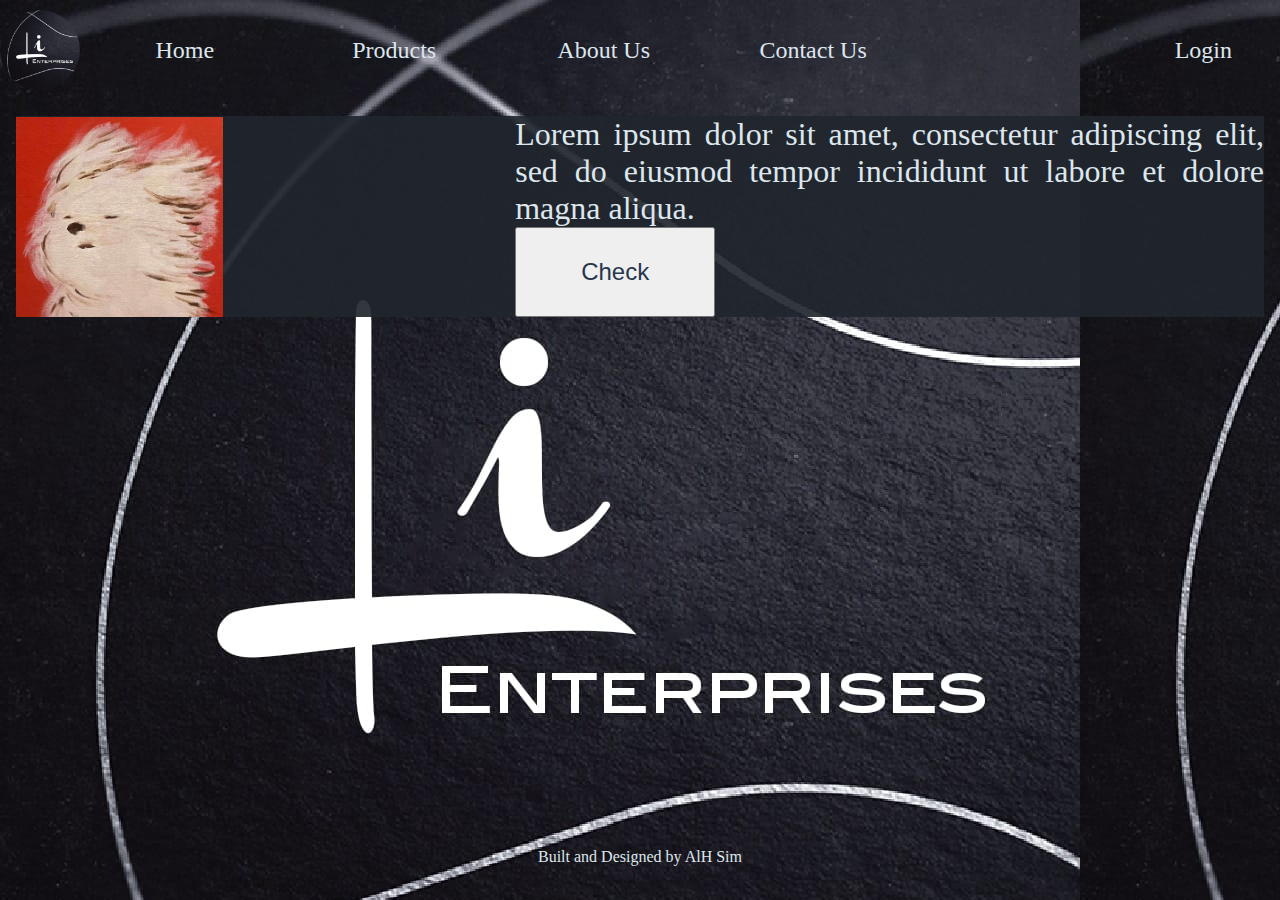
<file: index.html>
<!DOCTYPE html>
<html lang="en">
<head>
    <meta charset="UTF-8">
    <meta name="viewport" content="width=device-width, initial-scale=1.0">
    <link rel="stylesheet" href="style.css">
    <title>Li Enterprise | Home</title>
</head>
<body>
    <div class="main">
        <nav class="page_nav" id="pageNav">
            <div class="nav-icon" onclick="toggleNav()">
                <div class="bar"></div>
                <div class="bar"></div>
                <div class="bar"></div>
            </div>
            <div class="nav-links">
                <img src="IMG/logo.jpg" alt="Li_Enterprise_logo" class="li_logo" id="logo">
                <a href="index.html" class="nav" id="home">Home</a>
                <a href="products.html" class="nav" id="products">Products</a>
                <a href="about_us.html" class="nav" id="about_us">About Us</a>
                <a href="contact_us.html" class="nav" id="contact_us">Contact Us</a>
                <a href="login.html" class="nav" id="login">Login</a>
            </div>
        </nav>



        <div class="home_productreview page_body">
            <img src="IMG/sample.jpg" alt="" class="item home_productreview_img">
            <p class="item review">Lorem ipsum dolor sit amet, consectetur adipiscing elit, 
                sed do eiusmod tempor incididunt ut labore et dolore magna aliqua.</p>
            <input type="submit" name="" id="" class="check_button" value="Check">
        </div>
    </div>

    <footer class="page_footer">Built and Designed by AlH Sim</footer>
    <script src="script.js"></script>
</body>
</html>

<!-- Built and Designed by AlH Sim -->
</file>
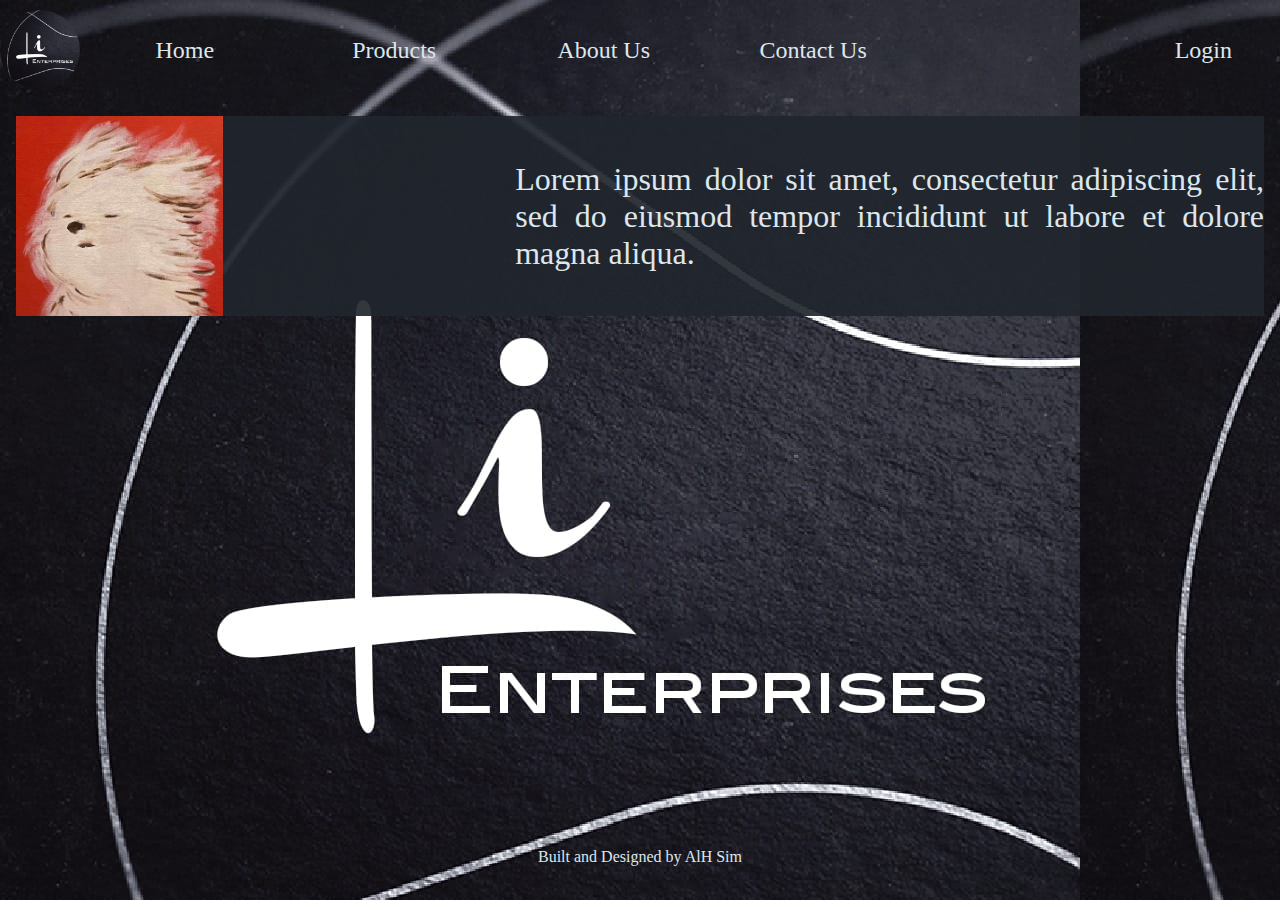
<file: about_us.html>
<!DOCTYPE html>
<html lang="en">
<head>
    <meta charset="UTF-8">
    <meta name="viewport" content="width=device-width, initial-scale=1.0">
    <link rel="stylesheet" href="style.css">
    <title>Li Enterprise | About Us</title>
</head>
<body>
    <div class="main">
        <nav class="page_nav" id="pageNav">
            <div class="nav-icon" onclick="toggleNav()">
                <div class="bar"></div>
                <div class="bar"></div>
                <div class="bar"></div>
            </div>
            <div class="nav-links">
                <img src="IMG/logo.jpg" alt="Li_Enterprise_logo" class="li_logo" id="logo">
                <a href="index.html" class="nav" id="home">Home</a>
                <a href="products.html" class="nav" id="products">Products</a>
                <a href="about_us.html" class="nav" id="about_us">About Us</a>
                <a href="contact_us.html" class="nav" id="contact_us">Contact Us</a>
                <a href="login.html" class="nav" id="login">Login</a>
            </div>
        </nav>
    
    
    
        <div class="page_body home_productreview">
            <img src="IMG/sample.jpg" alt="" class="item product_img">
            <p class="item description">Lorem ipsum dolor sit amet, consectetur adipiscing elit, 
                sed do eiusmod tempor incididunt ut labore et dolore magna aliqua.</p>
        </div>
    </div>

    <footer class="page_footer">Built and Designed by AlH Sim</footer>
    <script src="script.js"></script>
</body>
</html>

<!-- Built and Designed by AlH Sim -->
</file>
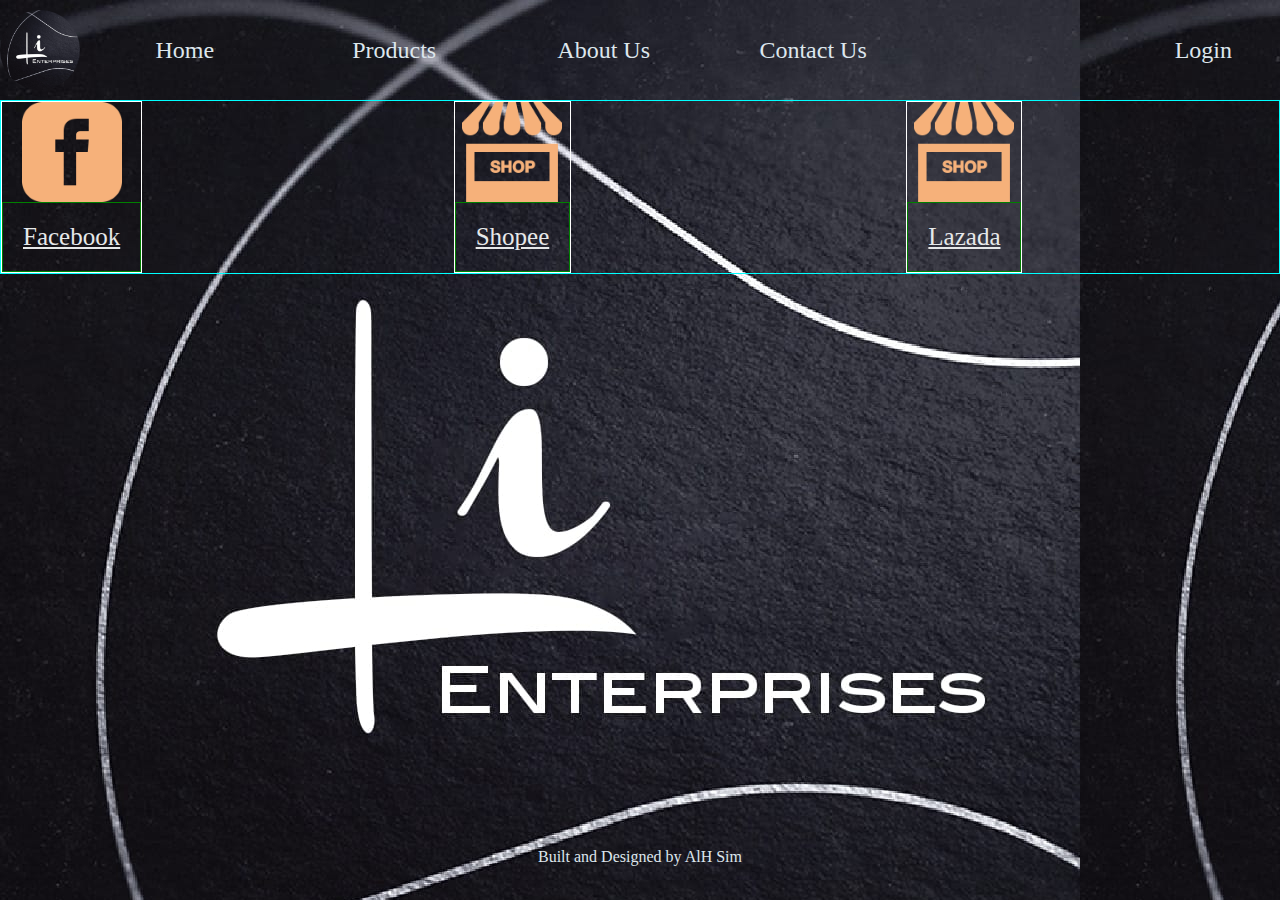
<file: contact_us.html>
<!DOCTYPE html>
<html lang="en">
<head>
    <meta charset="UTF-8">
    <meta name="viewport" content="width=device-width, initial-scale=1.0">
    <link rel="stylesheet" href="style.css">
    <title>Li Enterprise | Contact Us</title>
</head>
<body>
    <div class="main">
        <nav class="page_nav" id="pageNav">
            <div class="nav-icon" onclick="toggleNav()">
                <div class="bar"></div>
                <div class="bar"></div>
                <div class="bar"></div>
            </div>
            <div class="nav-links">
                <img src="IMG/logo.jpg" alt="Li_Enterprise_logo" class="li_logo" id="logo">
                <a href="index.html" class="nav" id="home">Home</a>
                <a href="products.html" class="nav" id="products">Products</a>
                <a href="about_us.html" class="nav" id="about_us">About Us</a>
                <a href="contact_us.html" class="nav" id="contact_us">Contact Us</a>
                <a href="login.html" class="nav" id="login">Login</a>
            </div>
        </nav>


        
        <div class="page_body contactus_page">
            <div class="contactus_item">
                <img src="IMG/fb.png" alt="" class="contactus_img">
                <a href="https://www.facebook.com/leanna.co.8">Facebook</a>
            </div>
            <div class="contactus_item">
                <img src="IMG/shope.png" alt="" class="contactus_img">
                <a href="https://shopee.ph/leannaco_">Shopee</a>
            </div>
            <div class="contactus_item">
                <img src="IMG/shope.png" alt="" class="contactus_img">
                <a href="https://www.lazada.com.ph/shop/leannaco/?spm=a2o4l.pdp_revamp.seller.1.7998d34e9Uuw6i&itemId=3390208355&channelSource=pdp">Lazada</a>
            </div>
        </div>
    </div>

    <footer class="page_footer">Built and Designed by AlH Sim</footer>
    <script src="script.js"></script>
</body>
</html>

<!-- Built and Designed by AlH Sim -->
</file>
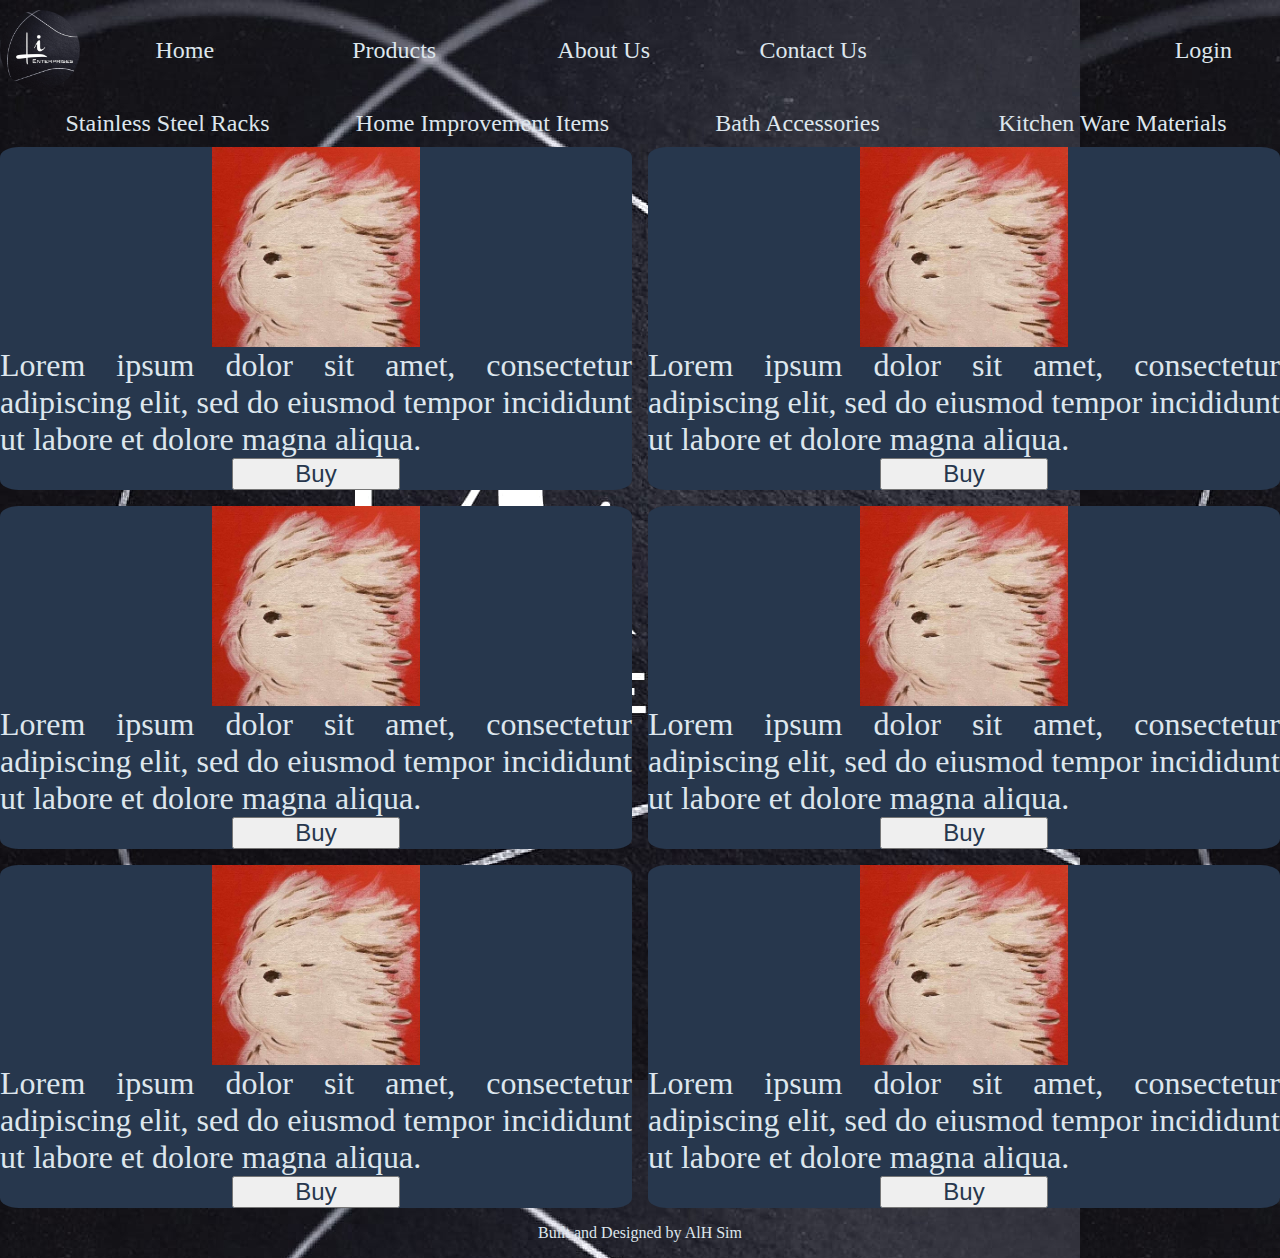
<file: products.html>
<!DOCTYPE html>
<html lang="en">
<head>
    <meta charset="UTF-8">
    <meta name="viewport" content="width=device-width, initial-scale=1.0">
    <link rel="stylesheet" href="style.css">
    <title>Li Enterprise | Products</title>
</head>
<body>
    <div class="main">
        <nav class="login page_nav" id="pageNav">
            <div class="nav-icon" onclick="toggleNav()">
                <div class="bar"></div>
                <div class="bar"></div>
                <div class="bar"></div>
            </div>
            <div class="nav-links">
                <img src="IMG/logo.jpg" alt="Li_Enterprise_logo" class="li_logo" id="logo">
                <a href="index.html" class="nav" id="home">Home</a>
                <a href="products.html" class="nav" id="products">Products</a>
                <a href="about_us.html" class="nav" id="about_us">About Us</a>
                <a href="contact_us.html" class="nav" id="contact_us">Contact Us</a>
                <a href="login.html" class="nav" id="login">Login</a>
            </div>
        </nav>
    
        <nav class="product_categories product_nav" id="productNav">
            <div class="dropdown-icon" onclick="dropDown()">
                <div class="bar"></div>
            </div>
            <div class="dropdown-links">
                <a href="PRODUCTS/steel_racks.html" class="nav dropdown" id="stainlessItem">Stainless Steel Racks</a>
                <a href="PRODUCTS/home_items.html" class="nav dropdown" id="homeItem">Home Improvement Items</a>
                <a href="PRODUCTS/bath_accessories.html" class="nav dropdown" id="bathItem">Bath Accessories</a>
                <a href="PRODUCTS/kitchen_materials.html" class="nav dropdown" id="kitchenItem">Kitchen Ware Materials</a>
            </div>
        </nav>
    
    
    
        <div class="page_body product_listing">
            <div class="container">
                <img src="IMG/sample.jpg" alt="" class="item product_img">
                <p class="item description">Lorem ipsum dolor sit amet, consectetur adipiscing elit, 
                    sed do eiusmod tempor incididunt ut labore et dolore magna aliqua.</p>
                <input type="submit" name="" id="" class=" item buy_button" value="Buy">
            </div>
            <div class="container">
                <img src="IMG/sample.jpg" alt="" class="item product_img">
                <p class="item description">Lorem ipsum dolor sit amet, consectetur adipiscing elit, 
                    sed do eiusmod tempor incididunt ut labore et dolore magna aliqua.</p>
                <input type="submit" name="" id="" class=" item buy_button" value="Buy">
            </div>
            <div class="container">
                <img src="IMG/sample.jpg" alt="" class="item product_img">
                <p class="item description">Lorem ipsum dolor sit amet, consectetur adipiscing elit, 
                    sed do eiusmod tempor incididunt ut labore et dolore magna aliqua.</p>
                <input type="submit" name="" id="" class=" item buy_button" value="Buy">
            </div>
            <div class="container">
                <img src="IMG/sample.jpg" alt="" class="item product_img">
                <p class="item description">Lorem ipsum dolor sit amet, consectetur adipiscing elit, 
                    sed do eiusmod tempor incididunt ut labore et dolore magna aliqua.</p>
                <input type="submit" name="" id="" class=" item buy_button" value="Buy">
            </div>
            <div class="container">
                <img src="IMG/sample.jpg" alt="" class="item product_img">
                <p class="item description">Lorem ipsum dolor sit amet, consectetur adipiscing elit, 
                    sed do eiusmod tempor incididunt ut labore et dolore magna aliqua.</p>
                <input type="submit" name="" id="" class=" item buy_button" value="Buy">
            </div>
            <div class="container">
                <img src="IMG/sample.jpg" alt="" class="item product_img">
                <p class="item description">Lorem ipsum dolor sit amet, consectetur adipiscing elit, 
                    sed do eiusmod tempor incididunt ut labore et dolore magna aliqua.</p>
                <input type="submit" name="" id="" class=" item buy_button" value="Buy">
            </div>
        </div>
    </div>
    
    <footer class="page_footer">Built and Designed by AlH Sim</footer>
    <script src="script.js"></script>
</body>
</html>

<!-- Built and Designed by AlH Sim -->
</file>
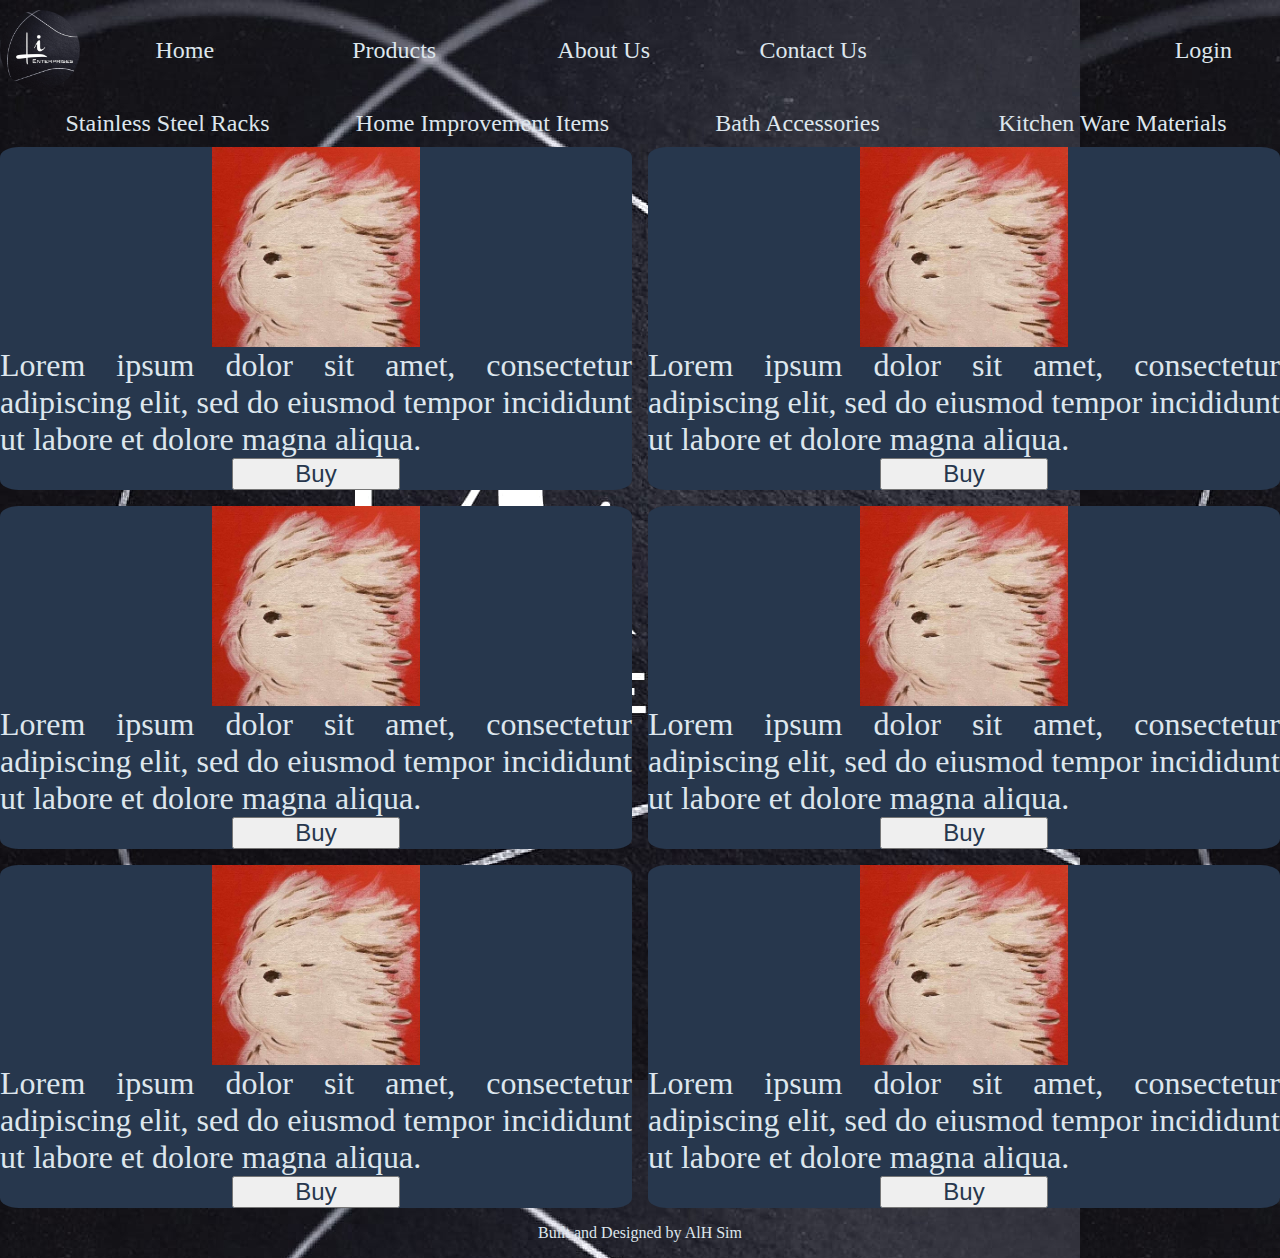
<file: PRODUCTS/bath_accessories.html>
<!DOCTYPE html>
<html lang="en">
<head>
    <meta charset="UTF-8">
    <meta name="viewport" content="width=device-width, initial-scale=1.0">
    <link rel="stylesheet" href="../style.css">
    <title>Li Enterprise | Bath Accessories</title>
</head>
<body>
    <div class="main">
        <nav class="login page_nav" id="pageNav">
            <div class="nav-icon" onclick="toggleNav()">
                <div class="bar"></div>
                <div class="bar"></div>
                <div class="bar"></div>
            </div>
            <div class="nav-links">
                <img src="../IMG/logo.jpg" alt="Li_Enterprise_logo" class="li_logo" id="logo">
                <a href="../index.html" class="nav" id="home">Home</a>
                <a href="../products.html" class="nav" id="products">Products</a>
                <a href="../about_us.html" class="nav" id="about_us">About Us</a>
                <a href="../contact_us.html" class="nav" id="contact_us">Contact Us</a>
                <a href="../login.html" class="nav" id="login">Login</a>
            </div>
        </nav>
    
        <nav class="product_categories product_nav" id="productNav">
            <div class="dropdown-icon" onclick="dropDown()">
                <div class="bar"></div>
            </div>
            <div class="dropdown-links">
                <a href="steel_racks.html" class="nav" id="stainlessItem">Stainless Steel Racks</a>
                <a href="home_items.html" class="nav" id="homeItem">Home Improvement Items</a>
                <a href="bath_accessories.html" class="nav" id="bathItem">Bath Accessories</a>
                <a href="kitchen_materials.html" class="nav" id="kitchenItem">Kitchen Ware Materials</a>
            </div>
        </nav>
    
    
    
        <div class="page_body product_listing">
            <div class="container">
                <img src="../IMG/sample.jpg" alt="" class="item product_img">
                <p class="item description">Lorem ipsum dolor sit amet, consectetur adipiscing elit, 
                    sed do eiusmod tempor incididunt ut labore et dolore magna aliqua.</p>
                <input type="submit" name="" id="" class=" item buy_button" value="Buy">
            </div>
            <div class="container">
                <img src="../IMG/sample.jpg" alt="" class="item product_img">
                <p class="item description">Lorem ipsum dolor sit amet, consectetur adipiscing elit, 
                    sed do eiusmod tempor incididunt ut labore et dolore magna aliqua.</p>
                <input type="submit" name="" id="" class=" item buy_button" value="Buy">
            </div>
            <div class="container">
                <img src="../IMG/sample.jpg" alt="" class="item product_img">
                <p class="item description">Lorem ipsum dolor sit amet, consectetur adipiscing elit, 
                    sed do eiusmod tempor incididunt ut labore et dolore magna aliqua.</p>
                <input type="submit" name="" id="" class=" item buy_button" value="Buy">
            </div>
            <div class="container">
                <img src="../IMG/sample.jpg" alt="" class="item product_img">
                <p class="item description">Lorem ipsum dolor sit amet, consectetur adipiscing elit, 
                    sed do eiusmod tempor incididunt ut labore et dolore magna aliqua.</p>
                <input type="submit" name="" id="" class=" item buy_button" value="Buy">
            </div>
            <div class="container">
                <img src="../IMG/sample.jpg" alt="" class="item product_img">
                <p class="item description">Lorem ipsum dolor sit amet, consectetur adipiscing elit, 
                    sed do eiusmod tempor incididunt ut labore et dolore magna aliqua.</p>
                <input type="submit" name="" id="" class=" item buy_button" value="Buy">
            </div>
            <div class="container">
                <img src="../IMG/sample.jpg" alt="" class="item product_img">
                <p class="item description">Lorem ipsum dolor sit amet, consectetur adipiscing elit, 
                    sed do eiusmod tempor incididunt ut labore et dolore magna aliqua.</p>
                <input type="submit" name="" id="" class=" item buy_button" value="Buy">
            </div>
        </div>    
    </div>
    
    <footer class="page_footer">Built and Designed by AlH Sim</footer>
    <script src="../script.js"></script>
</body>
</html>

<!-- Built and Designed by AlH Sim -->
</file>
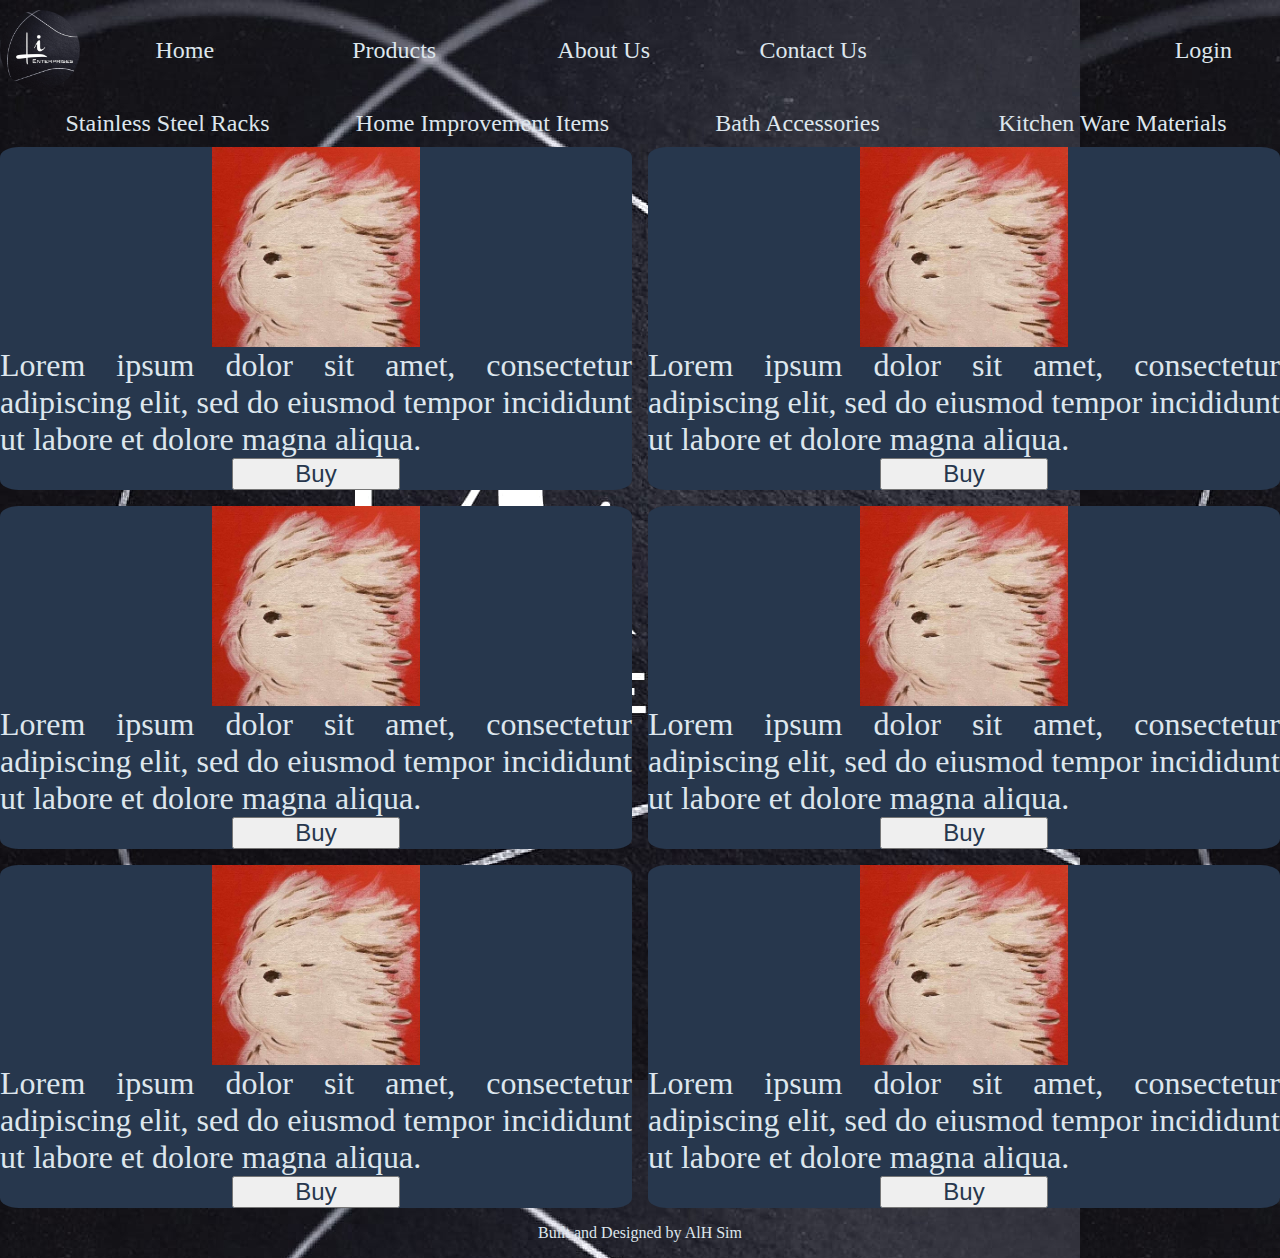
<file: PRODUCTS/home_items.html>
<!DOCTYPE html>
<html lang="en">
<head>
    <meta charset="UTF-8">
    <meta name="viewport" content="width=device-width, initial-scale=1.0">
    <link rel="stylesheet" href="../style.css">
    <title>Li Enterprise | Home Improvement Items</title>
</head>
<body>
    <div class="main">
        <nav class="login page_nav" id="pageNav">
            <div class="nav-icon" onclick="toggleNav()">
                <div class="bar"></div>
                <div class="bar"></div>
                <div class="bar"></div>
            </div>
            <div class="nav-links">
                <img src="../IMG/logo.jpg" alt="Li_Enterprise_logo" class="li_logo" id="logo">
                <a href="../index.html" class="nav" id="home">Home</a>
                <a href="../products.html" class="nav" id="products">Products</a>
                <a href="../about_us.html" class="nav" id="about_us">About Us</a>
                <a href="../contact_us.html" class="nav" id="contact_us">Contact Us</a>
                <a href="../login.html" class="nav" id="login">Login</a>
            </div>
        </nav>
    
        <nav class="product_categories product_nav" id="productNav">
            <div class="dropdown-icon" onclick="dropDown()">
                <div class="bar"></div>
            </div>
            <div class="dropdown-links">
                <a href="steel_racks.html" class="nav" id="stainlessItem">Stainless Steel Racks</a>
                <a href="home_items.html" class="nav" id="homeItem">Home Improvement Items</a>
                <a href="bath_accessories.html" class="nav" id="bathItem">Bath Accessories</a>
                <a href="kitchen_materials.html" class="nav" id="kitchenItem">Kitchen Ware Materials</a>
            </div>
        </nav>
    
    
    
        <div class="page_body product_listing">
            <div class="container">
                <img src="../IMG/sample.jpg" alt="" class="item product_img">
                <p class="item description">Lorem ipsum dolor sit amet, consectetur adipiscing elit, 
                    sed do eiusmod tempor incididunt ut labore et dolore magna aliqua.</p>
                <input type="submit" name="" id="" class=" item buy_button" value="Buy">
            </div>
            <div class="container">
                <img src="../IMG/sample.jpg" alt="" class="item product_img">
                <p class="item description">Lorem ipsum dolor sit amet, consectetur adipiscing elit, 
                    sed do eiusmod tempor incididunt ut labore et dolore magna aliqua.</p>
                <input type="submit" name="" id="" class=" item buy_button" value="Buy">
            </div>
            <div class="container">
                <img src="../IMG/sample.jpg" alt="" class="item product_img">
                <p class="item description">Lorem ipsum dolor sit amet, consectetur adipiscing elit, 
                    sed do eiusmod tempor incididunt ut labore et dolore magna aliqua.</p>
                <input type="submit" name="" id="" class=" item buy_button" value="Buy">
            </div>
            <div class="container">
                <img src="../IMG/sample.jpg" alt="" class="item product_img">
                <p class="item description">Lorem ipsum dolor sit amet, consectetur adipiscing elit, 
                    sed do eiusmod tempor incididunt ut labore et dolore magna aliqua.</p>
                <input type="submit" name="" id="" class=" item buy_button" value="Buy">
            </div>
            <div class="container">
                <img src="../IMG/sample.jpg" alt="" class="item product_img">
                <p class="item description">Lorem ipsum dolor sit amet, consectetur adipiscing elit, 
                    sed do eiusmod tempor incididunt ut labore et dolore magna aliqua.</p>
                <input type="submit" name="" id="" class=" item buy_button" value="Buy">
            </div>
            <div class="container">
                <img src="../IMG/sample.jpg" alt="" class="item product_img">
                <p class="item description">Lorem ipsum dolor sit amet, consectetur adipiscing elit, 
                    sed do eiusmod tempor incididunt ut labore et dolore magna aliqua.</p>
                <input type="submit" name="" id="" class=" item buy_button" value="Buy">
            </div>
        </div>    
    </div>
    
    <footer class="page_footer">Built and Designed by AlH Sim</footer>
    <script src="../script.js"></script>
</body>
</html>

<!-- Built and Designed by AlH Sim -->
</file>
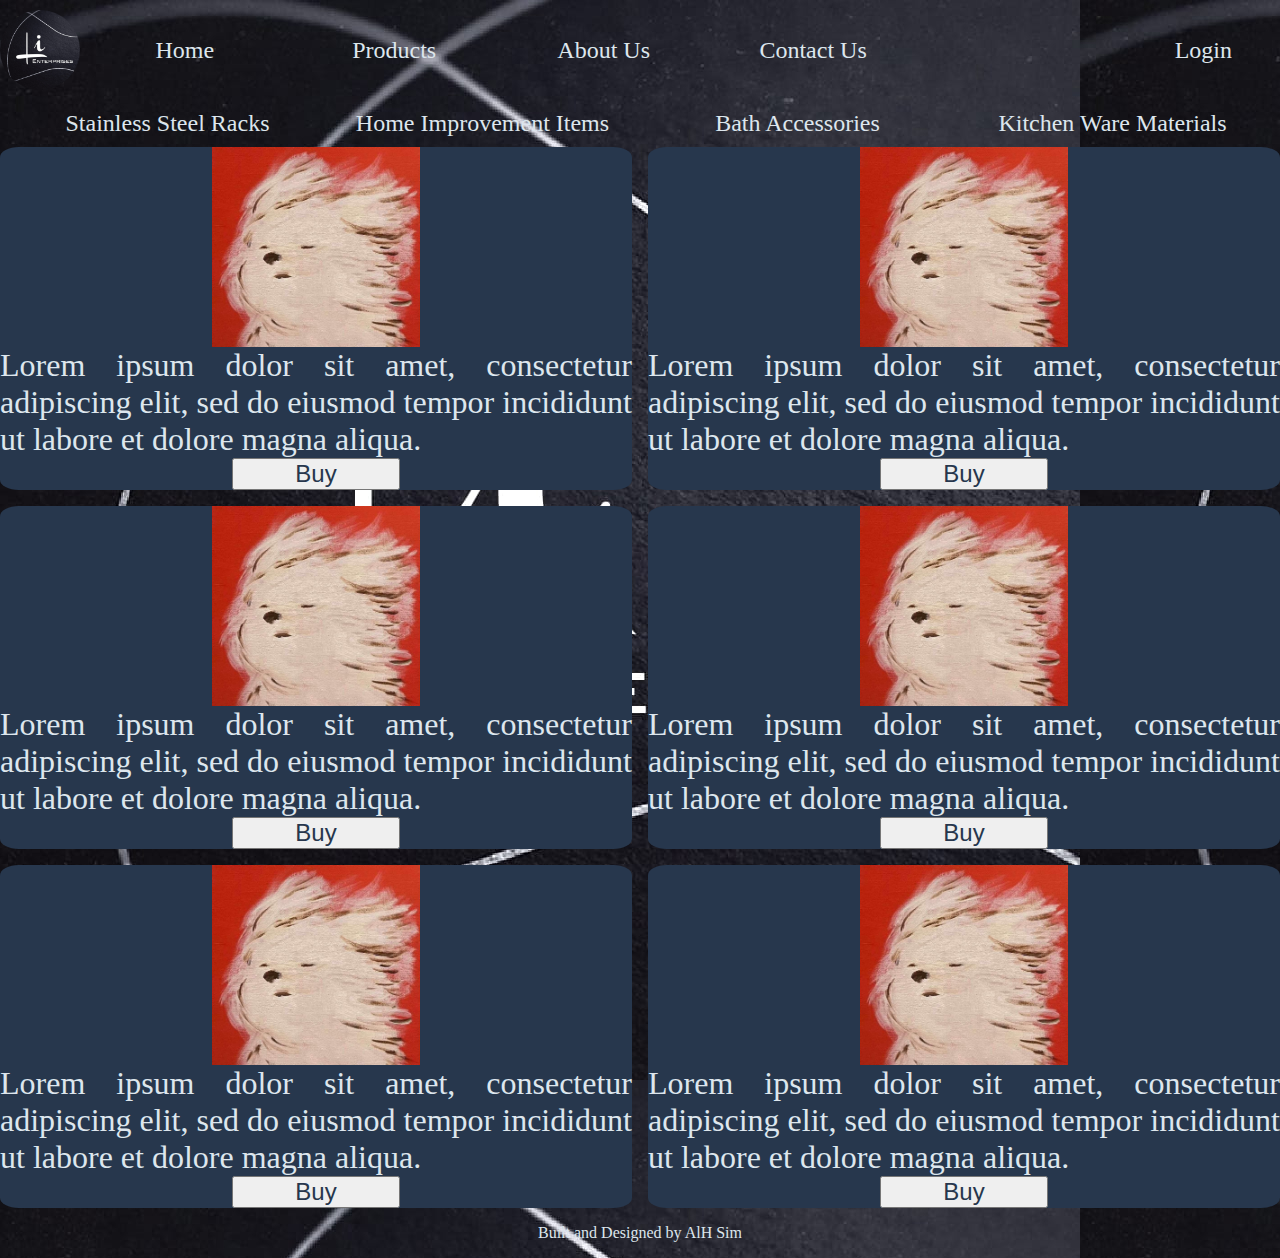
<file: PRODUCTS/kitchen_materials.html>
<!DOCTYPE html>
<html lang="en">
<head>
    <meta charset="UTF-8">
    <meta name="viewport" content="width=device-width, initial-scale=1.0">
    <link rel="stylesheet" href="../style.css">
    <title>Li Enterprise | Kitchen Ware Materials</title>
</head>
<body>
    <div class="main">
        <nav class="login page_nav" id="pageNav">
            <div class="nav-icon" onclick="toggleNav()">
                <div class="bar"></div>
                <div class="bar"></div>
                <div class="bar"></div>
            </div>
            <div class="nav-links">
                <img src="../IMG/logo.jpg" alt="Li_Enterprise_logo" class="li_logo" id="logo">
                <a href="../index.html" class="nav" id="home">Home</a>
                <a href="../products.html" class="nav" id="products">Products</a>
                <a href="../about_us.html" class="nav" id="about_us">About Us</a>
                <a href="../contact_us.html" class="nav" id="contact_us">Contact Us</a>
                <a href="../login.html" class="nav" id="login">Login</a>
            </div>
        </nav>
    
        <nav class="product_categories product_nav" id="productNav">
            <div class="dropdown-icon" onclick="dropDown()">
                <div class="bar"></div>
            </div>
            <div class="dropdown-links">
                <a href="steel_racks.html" class="nav" id="stainlessItem">Stainless Steel Racks</a>
                <a href="home_items.html" class="nav" id="homeItem">Home Improvement Items</a>
                <a href="bath_accessories.html" class="nav" id="bathItem">Bath Accessories</a>
                <a href="kitchen_materials.html" class="nav" id="kitchenItem">Kitchen Ware Materials</a>
            </div>
        </nav>
    
    
    
        <div class="page_body product_listing">
            <div class="container">
                <img src="../IMG/sample.jpg" alt="" class="item product_img">
                <p class="item description">Lorem ipsum dolor sit amet, consectetur adipiscing elit, 
                    sed do eiusmod tempor incididunt ut labore et dolore magna aliqua.</p>
                <input type="submit" name="" id="" class=" item buy_button" value="Buy">
            </div>
            <div class="container">
                <img src="../IMG/sample.jpg" alt="" class="item product_img">
                <p class="item description">Lorem ipsum dolor sit amet, consectetur adipiscing elit, 
                    sed do eiusmod tempor incididunt ut labore et dolore magna aliqua.</p>
                <input type="submit" name="" id="" class=" item buy_button" value="Buy">
            </div>
            <div class="container">
                <img src="../IMG/sample.jpg" alt="" class="item product_img">
                <p class="item description">Lorem ipsum dolor sit amet, consectetur adipiscing elit, 
                    sed do eiusmod tempor incididunt ut labore et dolore magna aliqua.</p>
                <input type="submit" name="" id="" class=" item buy_button" value="Buy">
            </div>
            <div class="container">
                <img src="../IMG/sample.jpg" alt="" class="item product_img">
                <p class="item description">Lorem ipsum dolor sit amet, consectetur adipiscing elit, 
                    sed do eiusmod tempor incididunt ut labore et dolore magna aliqua.</p>
                <input type="submit" name="" id="" class=" item buy_button" value="Buy">
            </div>
            <div class="container">
                <img src="../IMG/sample.jpg" alt="" class="item product_img">
                <p class="item description">Lorem ipsum dolor sit amet, consectetur adipiscing elit, 
                    sed do eiusmod tempor incididunt ut labore et dolore magna aliqua.</p>
                <input type="submit" name="" id="" class=" item buy_button" value="Buy">
            </div>
            <div class="container">
                <img src="../IMG/sample.jpg" alt="" class="item product_img">
                <p class="item description">Lorem ipsum dolor sit amet, consectetur adipiscing elit, 
                    sed do eiusmod tempor incididunt ut labore et dolore magna aliqua.</p>
                <input type="submit" name="" id="" class=" item buy_button" value="Buy">
            </div>
        </div>    
    </div>
    
    <footer class="page_footer">Built and Designed by AlH Sim</footer>
    <script src="../script.js"></script>
</body>
</html>

<!-- Built and Designed by AlH Sim -->
</file>
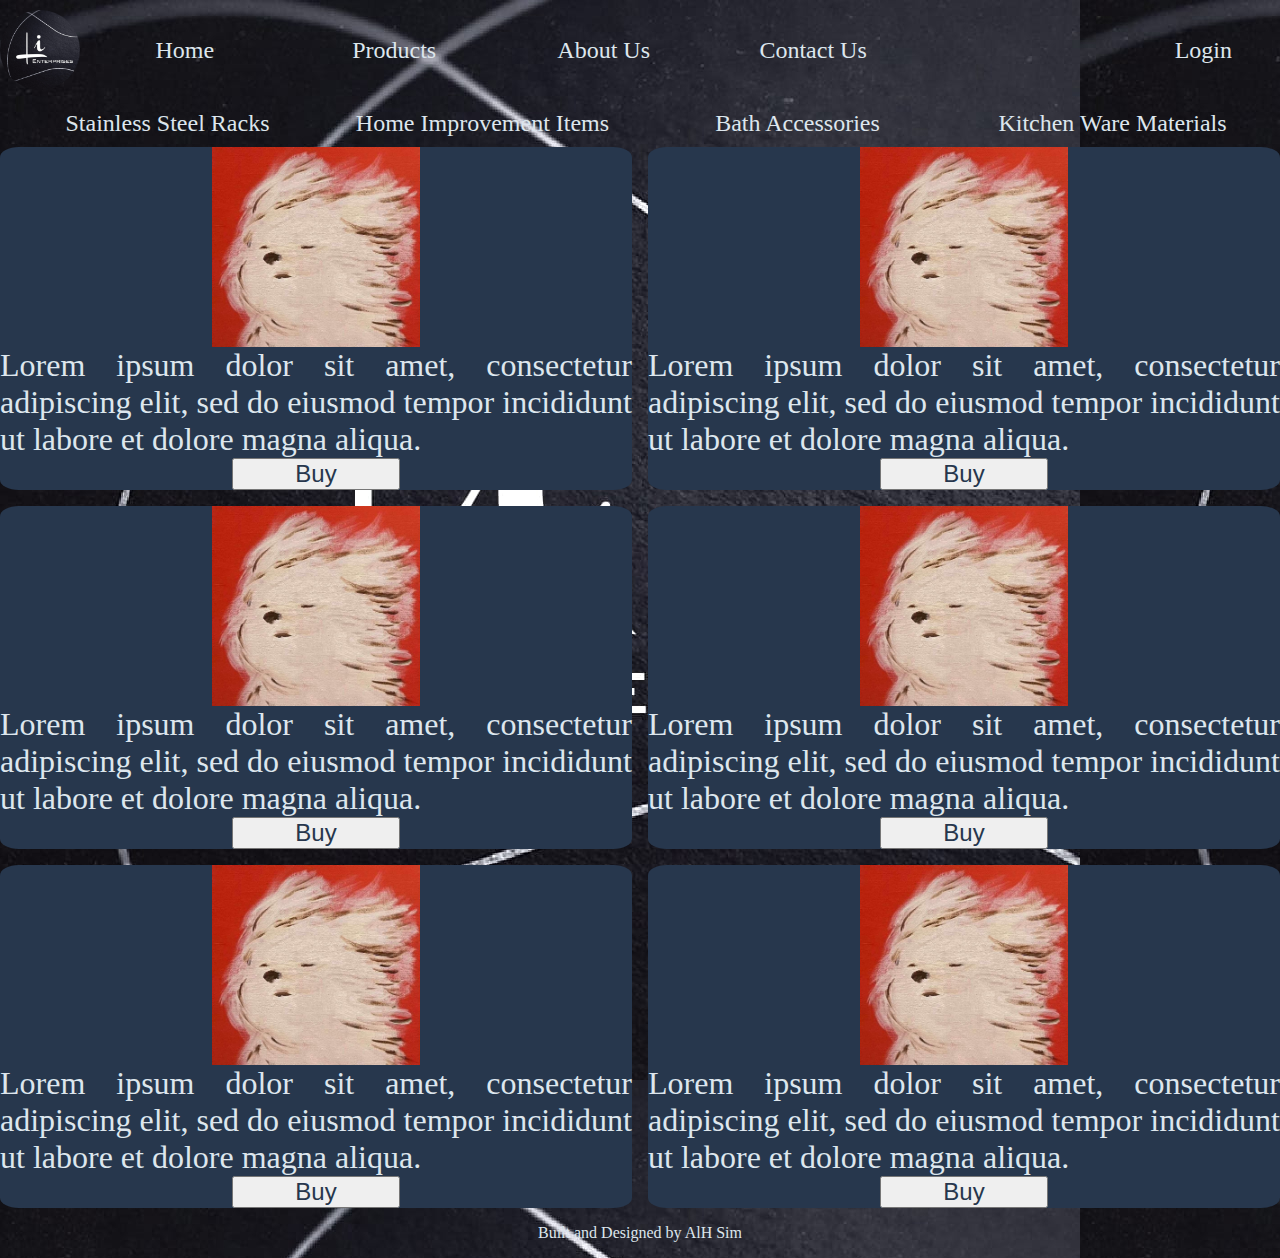
<file: PRODUCTS/steel_racks.html>
<!DOCTYPE html>
<html lang="en">
<head>
    <meta charset="UTF-8">
    <meta name="viewport" content="width=device-width, initial-scale=1.0">
    <link rel="stylesheet" href="../style.css">
    <title>Li Enterprise | Stainless Steel Racks</title>
</head>
<body>
    <div class="main">
        <nav class="login page_nav" id="pageNav">
            <div class="nav-icon" onclick="toggleNav()">
                <div class="bar"></div>
                <div class="bar"></div>
                <div class="bar"></div>
            </div>
            <div class="nav-links">
                <img src="../IMG/logo.jpg" alt="Li_Enterprise_logo" class="li_logo" id="logo">
                <a href="../index.html" class="nav" id="home">Home</a>
                <a href="../products.html" class="nav" id="products">Products</a>
                <a href="../about_us.html" class="nav" id="about_us">About Us</a>
                <a href="../contact_us.html" class="nav" id="contact_us">Contact Us</a>
                <a href="../login.html" class="nav" id="login">Login</a>
            </div>
        </nav>
    
        <nav class="product_categories product_nav" id="productNav">
            <div class="dropdown-icon" onclick="dropDown()">
                <div class="bar"></div>
            </div>
            <div class="dropdown-links">
                <a href="steel_racks.html" class="nav" id="stainlessItem">Stainless Steel Racks</a>
                <a href="home_items.html" class="nav" id="homeItem">Home Improvement Items</a>
                <a href="bath_accessories.html" class="nav" id="bathItem">Bath Accessories</a>
                <a href="kitchen_materials.html" class="nav" id="kitchenItem">Kitchen Ware Materials</a>
            </div>
        </nav>
    
    
    
        <div class="page_body product_listing">
            <div class="container">
                <img src="../IMG/sample.jpg" alt="" class="item product_img">
                <p class="item description">Lorem ipsum dolor sit amet, consectetur adipiscing elit, 
                    sed do eiusmod tempor incididunt ut labore et dolore magna aliqua.</p>
                <input type="submit" name="" id="" class=" item buy_button" value="Buy">
            </div>
            <div class="container">
                <img src="../IMG/sample.jpg" alt="" class="item product_img">
                <p class="item description">Lorem ipsum dolor sit amet, consectetur adipiscing elit, 
                    sed do eiusmod tempor incididunt ut labore et dolore magna aliqua.</p>
                <input type="submit" name="" id="" class=" item buy_button" value="Buy">
            </div>
            <div class="container">
                <img src="../IMG/sample.jpg" alt="" class="item product_img">
                <p class="item description">Lorem ipsum dolor sit amet, consectetur adipiscing elit, 
                    sed do eiusmod tempor incididunt ut labore et dolore magna aliqua.</p>
                <input type="submit" name="" id="" class=" item buy_button" value="Buy">
            </div>
            <div class="container">
                <img src="../IMG/sample.jpg" alt="" class="item product_img">
                <p class="item description">Lorem ipsum dolor sit amet, consectetur adipiscing elit, 
                    sed do eiusmod tempor incididunt ut labore et dolore magna aliqua.</p>
                <input type="submit" name="" id="" class=" item buy_button" value="Buy">
            </div>
            <div class="container">
                <img src="../IMG/sample.jpg" alt="" class="item product_img">
                <p class="item description">Lorem ipsum dolor sit amet, consectetur adipiscing elit, 
                    sed do eiusmod tempor incididunt ut labore et dolore magna aliqua.</p>
                <input type="submit" name="" id="" class=" item buy_button" value="Buy">
            </div>
            <div class="container">
                <img src="../IMG/sample.jpg" alt="" class="item product_img">
                <p class="item description">Lorem ipsum dolor sit amet, consectetur adipiscing elit, 
                    sed do eiusmod tempor incididunt ut labore et dolore magna aliqua.</p>
                <input type="submit" name="" id="" class=" item buy_button" value="Buy">
            </div>
        </div>    
    </div>
    
    <footer class="page_footer">Built and Designed by AlH Sim</footer>
    <script src="../script.js"></script>
</body>
</html>

<!-- Built and Designed by AlH Sim -->
</file>
<file: style.css>
/* EDITED */

/* 

----------------------------DESKTOP VIEW-------------------------

File name: index.html
completed:
basic form with 
picture 
description and 
button

todo: 
button for next review
rating in every review


File name: login.html
completed:
login form
email
username
password
confirm password
signup button

todo:
functionality
see password checkbox button
login form


File name: products.html
completed:
info for every products
picture and buy button

todo:
like button
add to cart
filter options


File name: about_us.html
completed:
image
description

todo:
design

File name: contact_us.html
completed:
none

todo:
div for socialmedia platforms


----------------------------MOBILE VIEW---------------------

File name: index.html

login page

File name: home.html


File name: products.html


File name: about_us.html


File name: contact_us.html


*/


* {
    margin: 0;
    padding: 0;
}

body {
    background-image: url("IMG/logo.jpg");
    display: flex;
    flex-direction: column;
    min-height: 98vh;
}

/* First Div in all HTML pages */

.main {
    
    flex: 1;
}

/* .main_body {
    display: flex;
    justify-content: center;
    align-items: center;
    width: 900px;
    height: 600px;
    flex: 1;
    background-color: #27374D;
} */

/* Logo appear in all pages exept Login page */

.li_logo {
    height: 5em;
    border-radius: 50%;
}


/* ------------------------Login Page----------------------- */

.login_logo {
    display: none;
}

.login_form {
    display: flex;
    justify-content: center;
    align-items: center;
    flex: 1;
}

fieldset{
    border: none !important;
    background-color: #2e3136d3;
    display: flex;
    flex-direction: column;
    justify-content: center;
    align-items: left;
    gap: 1em;
    border-radius: 5%;
    width: 600px;
}

label {
    font-size: 24px;
    color: #DDE6ED;
    width: 50%;
}

input {
    font-size: 24px;
    color: #27374D;
}

/* every form item */

.form_item {
    margin: 0 10% 0 10%;
}

.email {
    margin-top: 15%;
}

/* Button in submit or signup form */

.button {
    margin: 5% 0 15% 0;
    color: #526D82;
    background-color: #DDE6ED;
    height: 60px;
    width: 200px;
    align-self: center;
}

/* -------------------------------- */

/* For every nav */

.nav-links {
    display: flex;
    height: 100px;
    justify-content: center;
    align-items: center;
}

.nav {
    flex: 1;
    text-align: center;
    font-size: 1.5em;
    color: #DDE6ED;
    text-decoration: none;
}

.nav:hover {
    text-decoration: underline;
}

.product_nav {
    display: flex;
    justify-content: center;
    align-items: center;
    margin: 10px;
}

.dropdown-links {
    display: flex;
    flex: 1;
}

#login {
    flex: 1.5;
    text-align: right;
    margin-right: 2em;
}

footer {
    text-align: center;
    color: #DDE6ED;
    margin: 1em;
}

/* ------------------------------------------- */

/* ------------------------Home Product Review-------------------------------- */

.home_productreview {
    background-color: #21262eea;
    display: grid;
    grid-template-columns: 1fr 1.5fr;
    grid-template-rows: 1fr;
    margin: 1em;
    justify-content: center;
    align-items: center;
    height: fit-content;
}

.home_productreview_img {
    display: flex;
    justify-content: center;
    align-items: center;
    height: 200px;
    grid-row: span 2;
}

.item {
    display: flex;
    justify-content: center;
    align-items: center;
}

p.item {
    color: #DDE6ED;
    font-size: 2em;
    text-align: justify;
}


.check_button {
    height: 90px;
    width: 200px;
}

/* -------------------------------------------------------------------------------- */

/* -----------------------------Product Listing---------------------------------------- */

.product_listing {
    display: grid;
    grid-template-columns: 1fr 1fr;
    grid-template-rows: 1fr 1fr;
    gap: 1em;
}

.container {
    background-color: #27374d;
    display: flex;
    flex-direction: column;
    justify-content: center;
    align-items: center;
    border-radius: 3%;
}

.product_img {
    height: 200px;
}

.description {
    text-align: justify;
}

.buy_button {
    color: #27374D;
    width: 7em;
}

/* ------------------------------------------------------------------------ */

/* ------------------------Contact Page-------------------------------- */

.contactus_page {
    display: grid;
    grid-template-columns: 1fr 1fr 1fr;
    grid-template-rows: 1fr;
    /* margin: 5em; */
    /* justify-content: center;
    align-items: center; */
    border: 1px solid cyan;
    /* width: fit-content; */
    gap: 5rem;
}

.contactus_item {
    border: 1px solid white;
    display: flex;
    flex-direction: column;
    justify-content: center;
    align-items: center;
    height: fit-content;
    width: fit-content;
    /* padding: 5em; */
}

.contactus_item a {
    font-size: 25px;
    color: #e6e8e9;
    padding: 20px;
    border: 1px solid green;
}

.contactus_img {
    width: 100px;
}













/* ---------------------------For Menu button-------------------------------- */

.page_nav {
    display: flex;
    justify-content: center;
    align-items: center;
    position: relative;
}

.nav-links {
    flex: 1;
}

/* ------------------------------------------------------------- */
/* ------------------------------------------------------------- */
/* ------------------------------------------------------------- */
/* ------------------------------------------------------------- */
/* ------------------------------------------------------------- */
/* ------------------------------------------------------------- */
/* ------------------------------------------------------------- */
/* ------------------------------------------------------------- */
/* ------------------------------------------------------------- */
/* ------------------------------------------------------------- */
/* ------------------------------------------------------------- */
/* ------------------------------------------------------------- */
/* ------------------------------------------------------------- */
/* ------------------------------------------------------------- */
/* ------------------------------------------------------------- */


@media (max-width: 768px) {
    fieldset {
        width: 400px;
    }

    /* -----------------------ICON-------------- */

    .nav-icon {
        display: flex;
        flex-direction: column;
        border-radius: 50%;
        gap: 5px;
        position: fixed;
        top: 2%;
        left: 88%;
        justify-content: center;
        align-items: center;
        padding: 10px;
        cursor: pointer; 
        z-index: 1000;
    }

    .bar {
        background-color: #DDE6ED;
        height: 1vw;
        width: 4vw;
    }

    /* ------------------------------------------- */

    /* -------------------Menu format--------------------- */

    .li_logo {
        display: flex;
        margin-top: 15%;
    }

    .nav-links {
        display: none;
        position: absolute;
        top: calc(100%);
        left: 50%;
        transform: translateX(-50%);
        padding: 5%;
        border-radius: 5px;
    }

    .nav-links.show {
        background-image: linear-gradient(to top, #47637700, #000000da, #000102e1);
        width: 90%;
        display: flex;
        flex-direction: column;
        height: inherit;
        gap: 2em;
    }

    .nav {
        font-size: 2em;
    }

    #login {
        margin: 0;
        margin-bottom: 70%;
    }

    #home {
        margin-top: 5%;
    }

    /* ---------------------------------------------------- */

    /* ---------------------Dropdown icon------------------ */

    .dropdown-icon {
        display: flex;
        flex-direction: column;
        border-radius: 50%;
        gap: 5px;
        position: fixed;
        top: 5%;
        right: 88%;
        justify-content: center;
        align-items: center;
        padding: 10px;
        cursor: pointer; 
        z-index: 1000;
    }

    /* ----------------------------------------------------- */

    /* -----------------Dropdown format----------------------- */

    .dropdown-links {
        display: none;
    }

    .dropdown-links.show {
        background-image: linear-gradient(to top, #526d8200, #526d82da, #526d82e1);
        display: flex;
        flex-direction: column;
        margin-top: 20vw;
        font-size: 0.8em;
        gap: 2em;
        border-radius: 5%;
    }

    .dropdown {
        margin-left: 2em;
        text-align: left;
    }

    #stainlessItem {
        margin-top: 2em;
    }

    #kitchenItem {
        margin-bottom: 2em;
    }

    /* ------------------------------------------------- */
}
</file>
